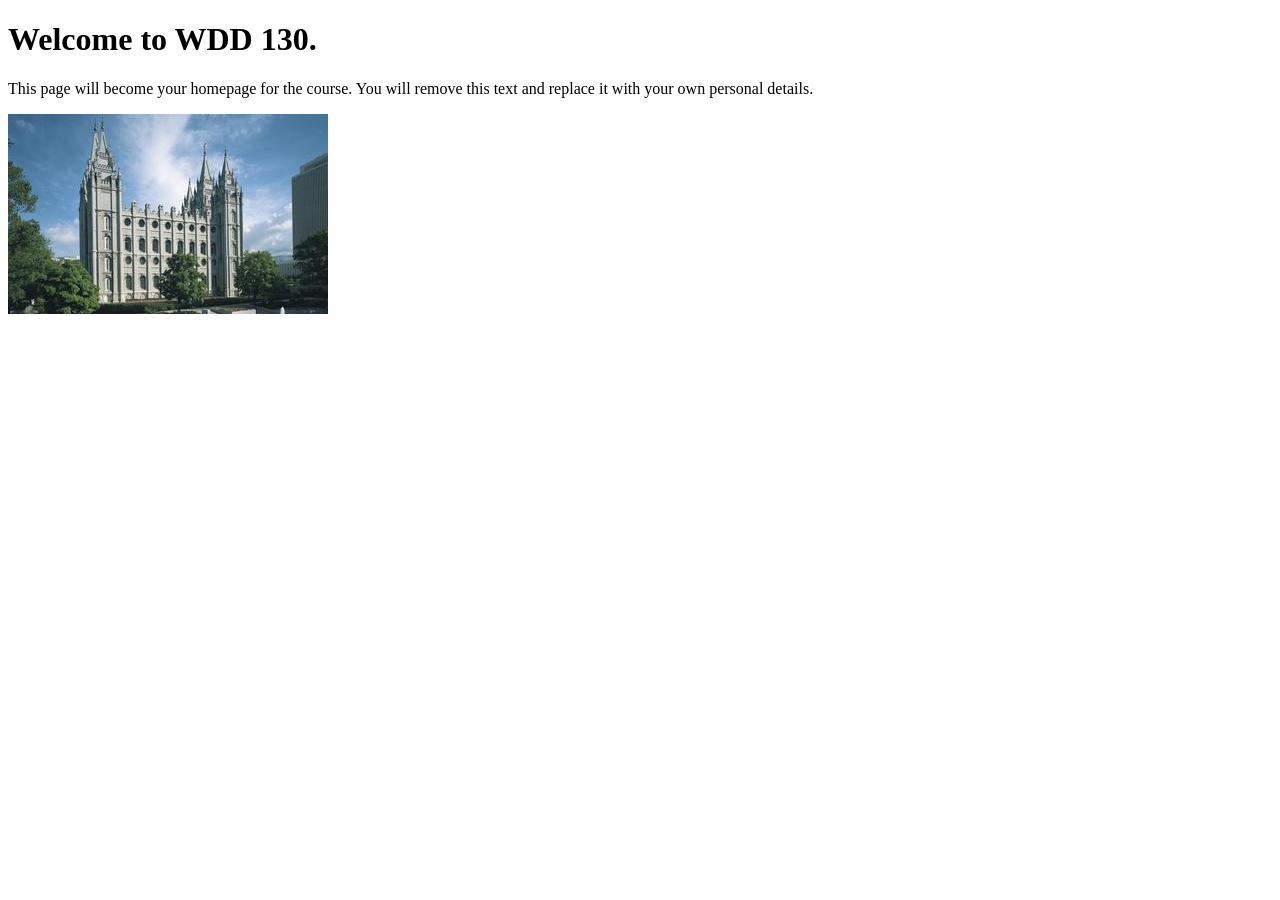
<file: index.html>
<!DOCTYPE html>
<html lang="en">
<head>
    <meta charset="UTF-8">
    <meta name="viewport" content="width=device-width, initial-scale=1.0">
    <title>WDD 130 | Personal Homepage</title>
</head>
<body>
    <h1>Welcome to WDD 130.</h1>
    <p>This page will become your homepage for the course. You will remove this text and replace it with your own personal details.</p>

    <img src="images/salt-lake-temple.jpg" alt="The Salt Lake Temple.">
</body>
</html>
</file>
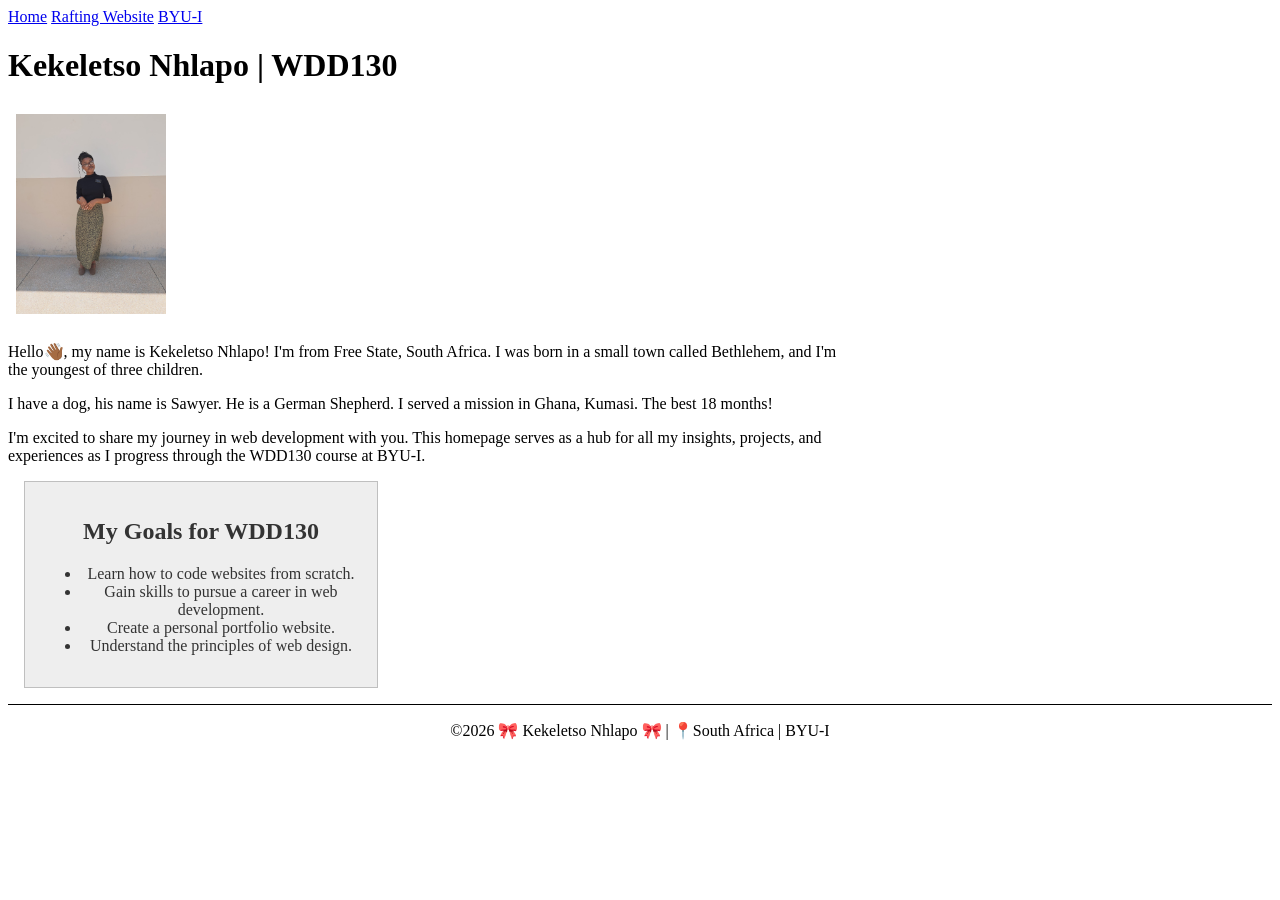
<file: wwr/wwr/index.html>
<!DOCTYPE html>
<html lang="en-US">
<head>
    <meta charset="utf-8">
    <meta name="Viewport" content="width=device-width,initial-scale=1.0">
    <title>Kekeletso Nhlapo | WDD130</title>
    <meta name="description" content="Kekeletso's BYU-I WDD130 course homepage">
    <meta name="author" content="Kekeletso Nhlapo">
    <link rel="stylesheet" href="css/styles.css">
</head>
<body>
    <header>
        <nav>
            <a href="#">Home</a>
            <a href="wwr/">Rafting Website</a>
            <a href="https://keke003.github.io/wdd130">BYU-I</a>
        </nav>
    </header>
    <main>
        <h1>Kekeletso Nhlapo | WDD130</h1>
        <img src="images/profile.jpg" alt="A picture of Kekeletso on her mission.">
        <p>Hello👋🏾, my name is Kekeletso Nhlapo! I'm from Free State, South Africa. I was born in a small town called Bethlehem, and I'm the youngest of three children.</p>
        <p>I have a dog, his name is Sawyer. He is a German Shepherd. I served a mission in Ghana, Kumasi. The best 18 months!</p>
        <p>I'm excited to share my journey in web development with you. This homepage serves as a hub for all my insights, projects, and experiences as I progress through the WDD130 course at BYU-I.</p>
    </main>
    <aside>
        <h2>My Goals for WDD130</h2>
        <ul>
            <li>Learn how to code websites from scratch.</li>
            <li>Gain skills to pursue a career in web development.</li>
            <li>Create a personal portfolio website.</li>
            <li>Understand the principles of web design.</li>
        </ul>
    </aside>
    <footer>
        <p>©2026 🎀 Kekeletso Nhlapo 🎀 | 📍South Africa | BYU-I</p>
    </footer>
</body>
</html>
</file>
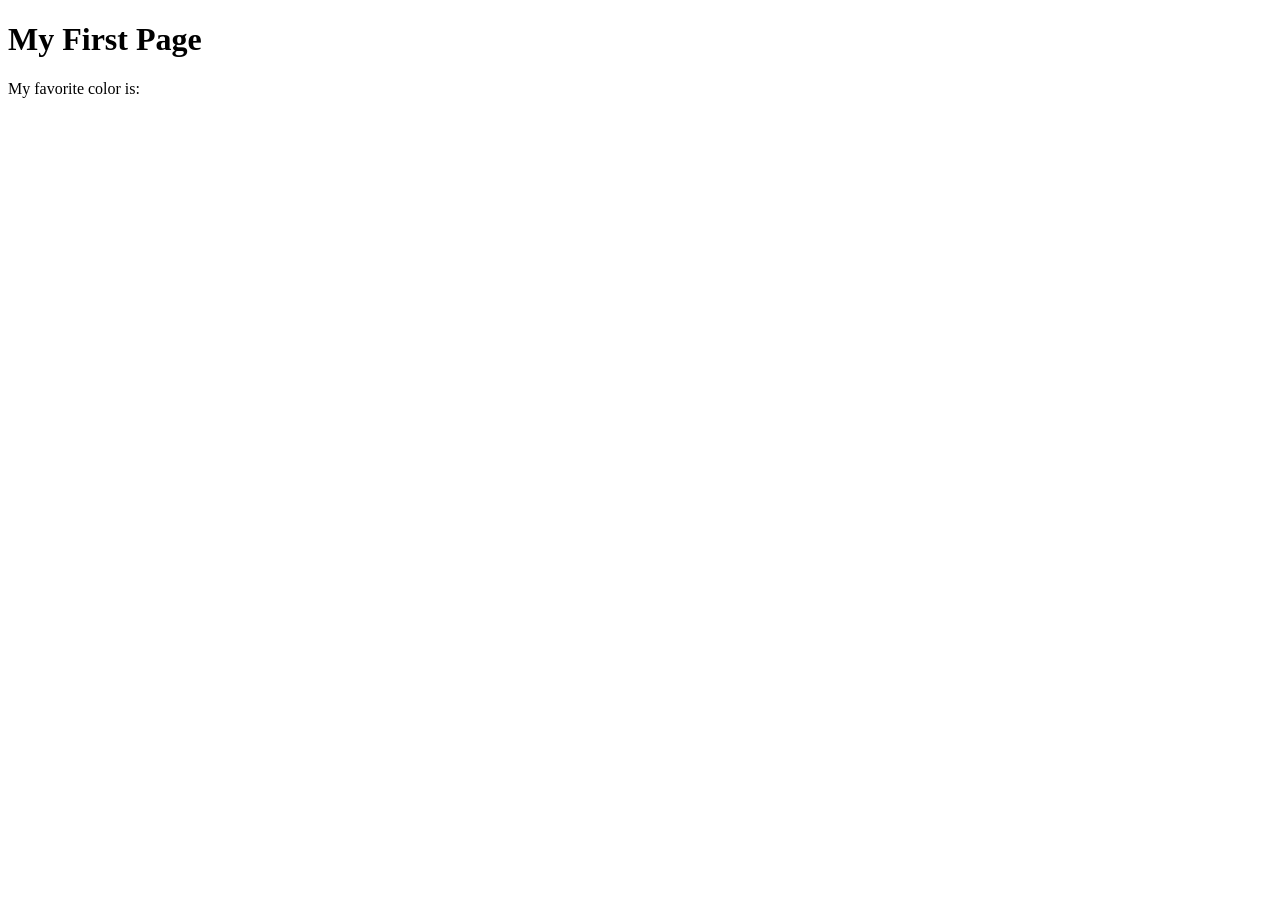
<file: week01/first-page.html>
<!DOCTYPE html>
<html lang="en">
<head>
    <meta charset="UTF-8">
    <meta name="viewport" content="width=device-width, initial-scale=1.0">
    <title>My First Page</title>
</head>
<body>
    <h1>My First Page</h1>
    <p>My favorite color is: </p>
</body>
</html>
</file>
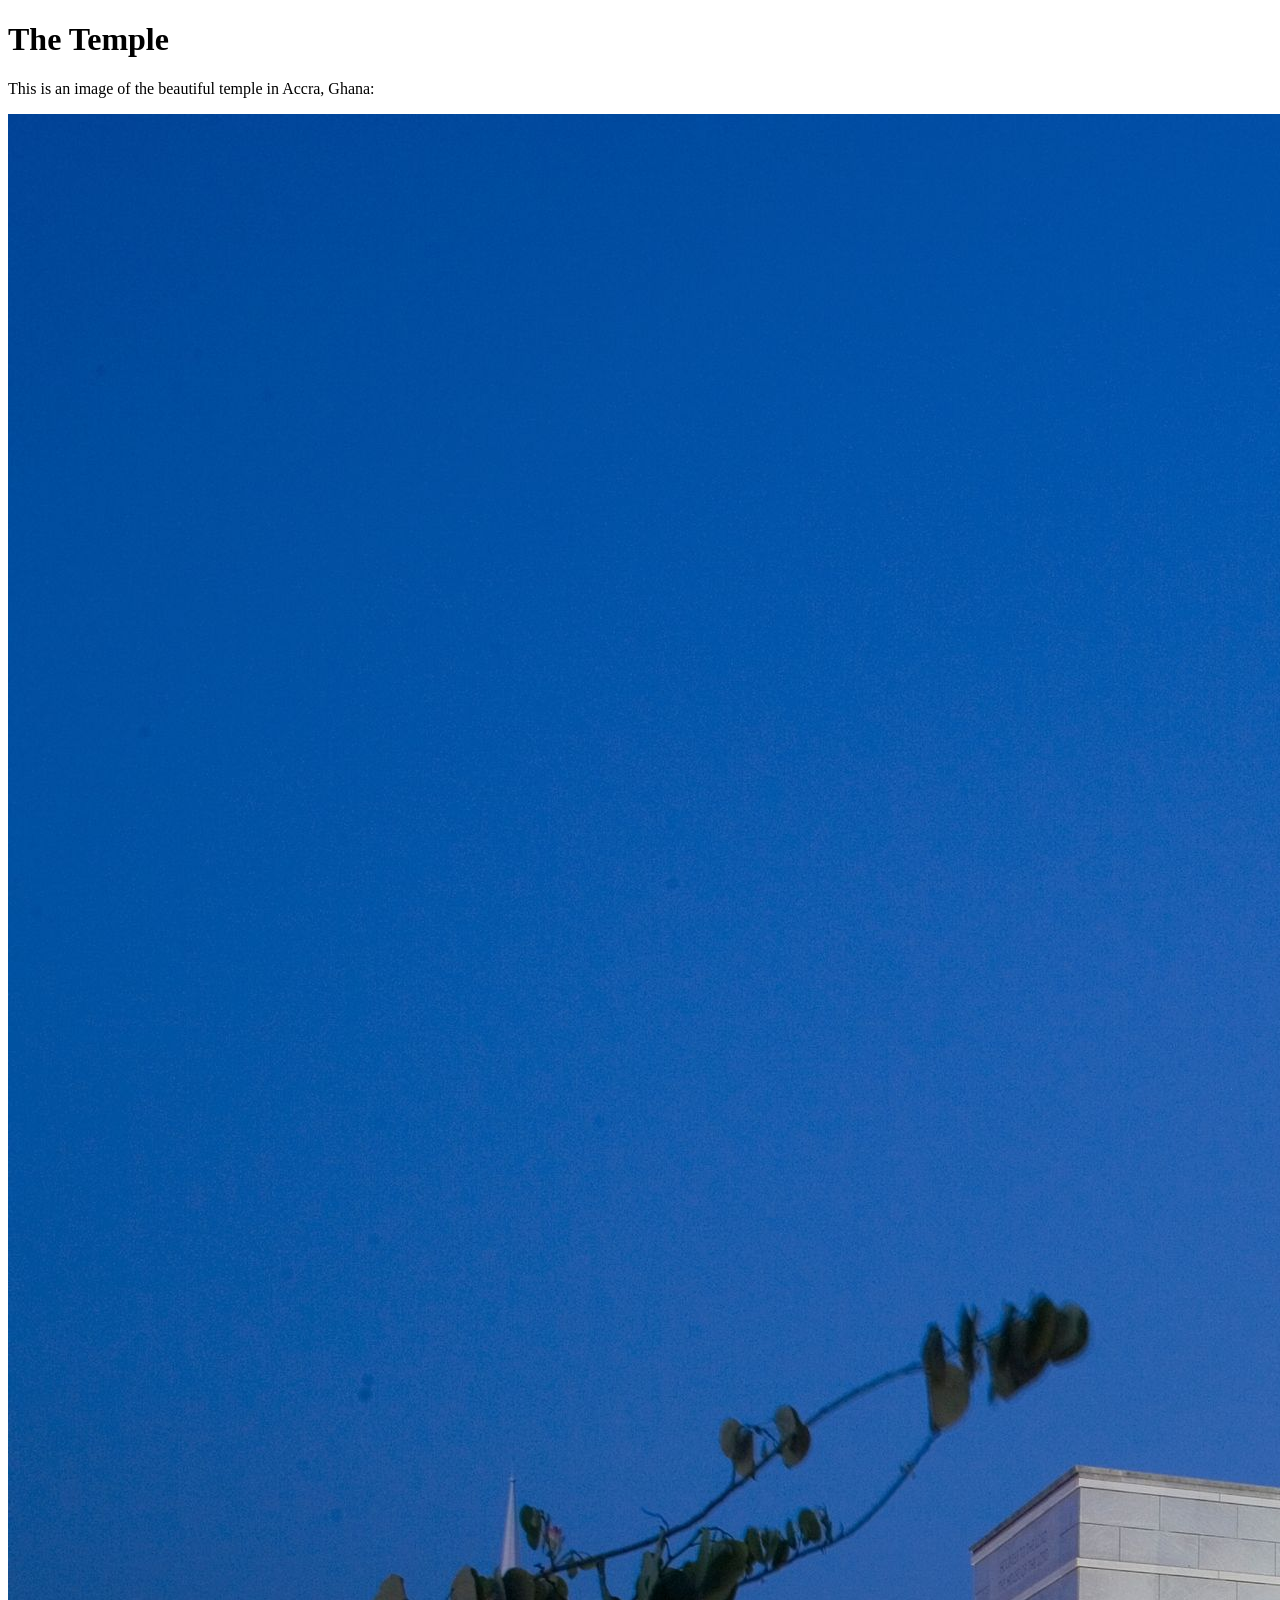
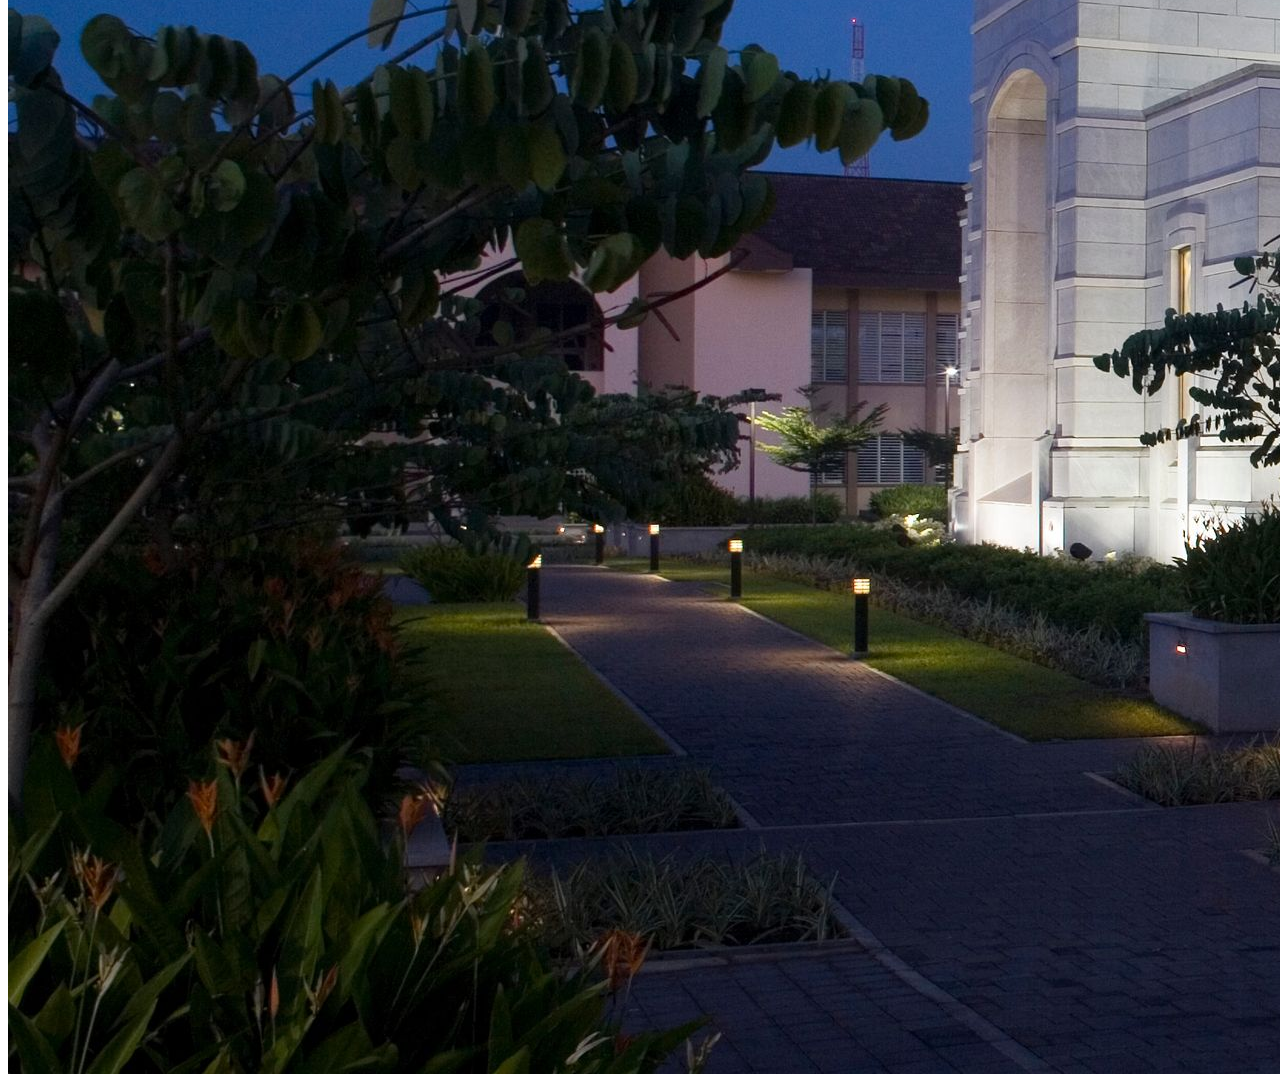
<file: week01/images.html>
<!DOCTYPE html>
<html lang="en">
<head>
    <meta charset="UTF-8">
    <meta name="viewport" content="width=device-width, initial-scale=1.0">
    <title>Temple Image</title>
</head>
<body>
    <h1>The Temple</h1>
    <p>This is an image of the beautiful temple in Accra, Ghana:</p>
    <img src="images/temple-large.jpeg" alt="The Accra Ghana Temple">
    
</body>
</html>
</file>
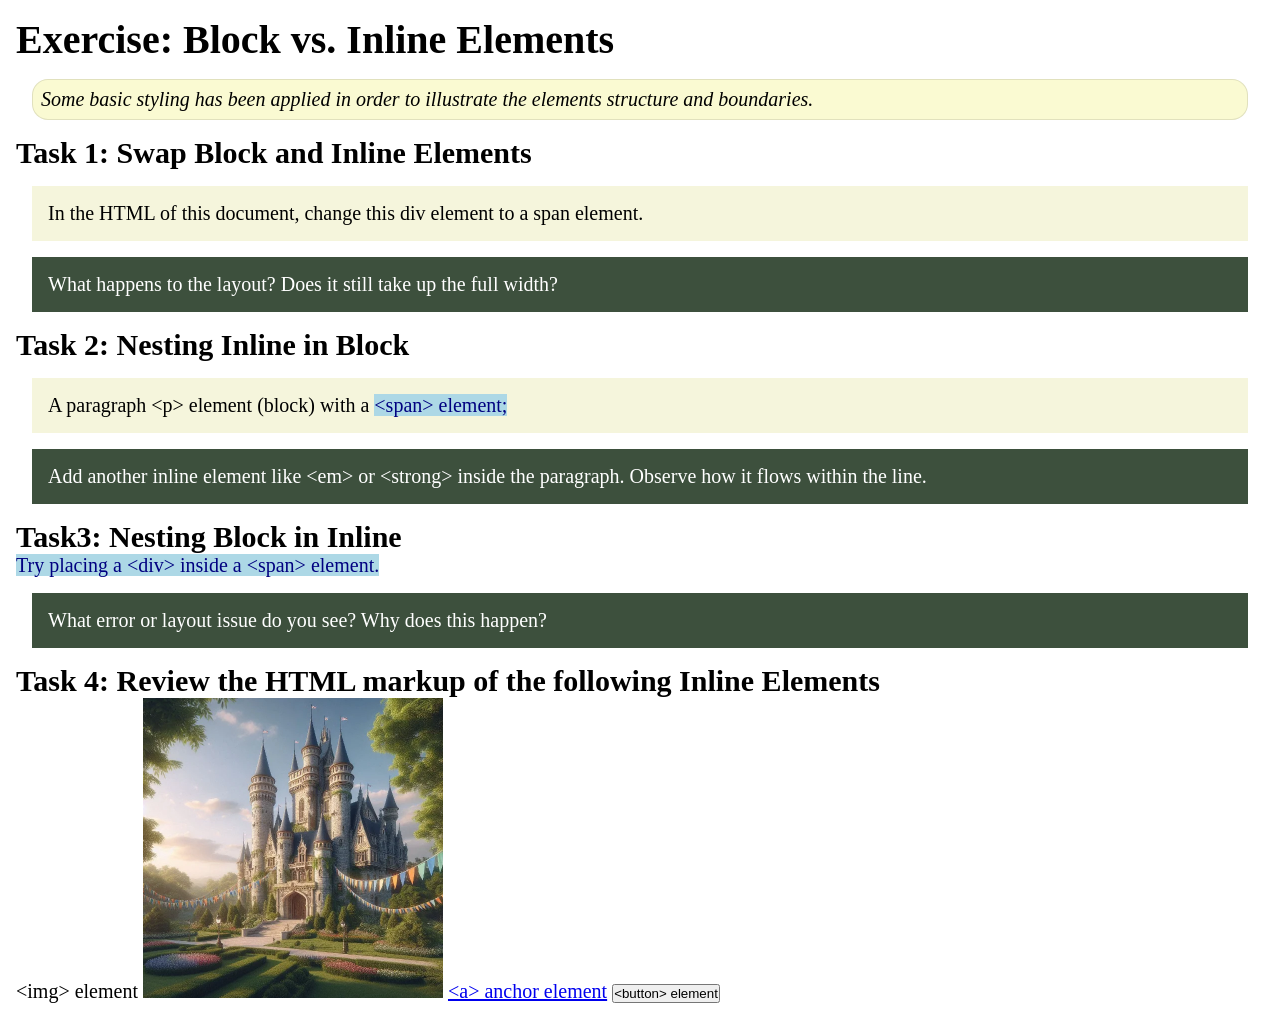
<file: week02/block-vs-inline.html>
<!DOCTYPE html>
<html lang="en">

<head>
    <meta charset="UTF-8">
    <meta name="viewport" content="width=device-width, initial-scale=1.0">
    <title>Exercise: Block vs. Inline Elements</title>
    <link rel="stylesheet" href="styles/block-vs-inline.css">
</head>

<body>
    <main>
        <h1>Exercise: Block vs. Inline Elements</h1>
        <p class="note">Some basic styling has been applied in order to illustrate the elements structure and
            boundaries.</p>

        <h2>Task 1: Swap Block and Inline Elements</h2>
        <div>In the HTML of this document, change this div element to a span element.</div>

        <p class="question">What happens to the layout? Does it still take up the full width?</p>

        <h2>Task 2: Nesting Inline in Block</h2>
        <p>A paragraph &lt;p&gt; element (block) with a <span>&lt;span&gt; element;</span></p>
        <p class="question">Add another inline element like &lt;em&gt; or &lt;strong&gt; inside the paragraph. Observe
            how it flows within the line.</p>

        <h2>Task3: Nesting Block in Inline</h2>
        <span>Try placing a &lt;div&gt; inside a &lt;span&gt; element.</span>
            <p class="question">What error or layout issue do you see? Why does this happen?</p>


            <h2>Task 4: Review the HTML markup of the following Inline Elements</h2>
        &lt;img&gt; element
        <img src="images/castle.webp" alt="placeholder image (images are inline)" width="300" height="300">
        <a href="https://churchofjesuschrist.org">&lt;a&gt; anchor element</a>
        <button type="button">&lt;button&gt; element</button>
    </main>
</body>

</html>
</file>
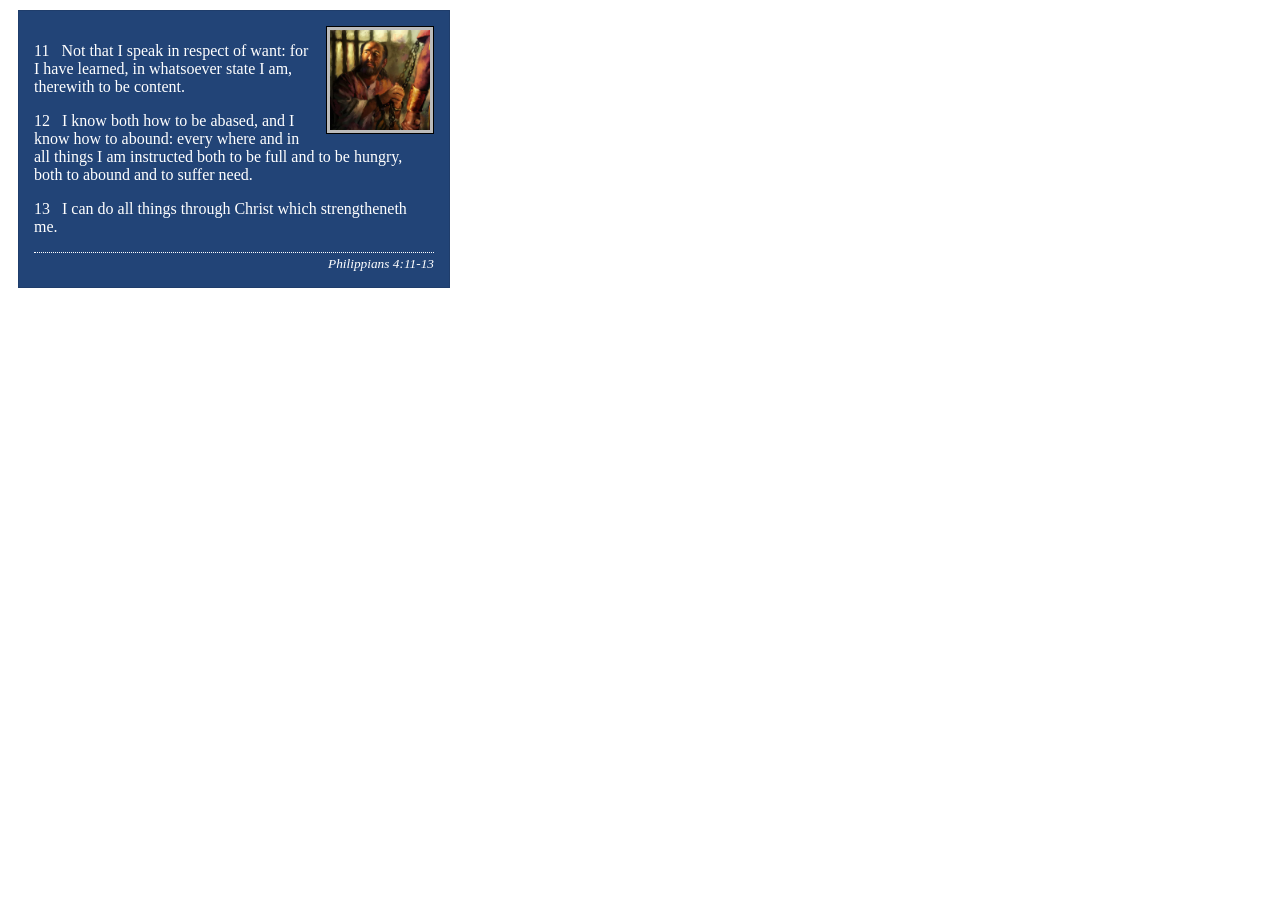
<file: week02/box-model-solution.html>
<!DOCTYPE html>
<html lang="en">
<head>
    <meta charset="UTF-8">
    <meta name="viewport" content="width=device-width, initial-scale=1.0">
    <title>Box Model Activity</title>
    <link rel="stylesheet" href="styles/box-model-solution.css">
</head>
<body>
    <main>
        <div class="callout">
            <img src="images/apostle-paul-imprisoned.webp" alt="Paul the Apostle - Imprisoned in Rome" width="200" height="200">
            <blockquote>
                <p>11 &nbsp; Not that I speak in respect of want: for I have learned, in whatsoever state I am, therewith to be content.</p>
                <p>12 &nbsp; I know both how to be abased, and I know how to abound: every where and in all things I am instructed both to be full and to be hungry, both to abound and to suffer need.</p>
                <p>13 &nbsp; I can do all things through Christ which strengtheneth me.</p>
            </blockquote>
            <cite>Philippians 4:11-13</cite>
        </div>
    </main>
</body>
</html>
</file>
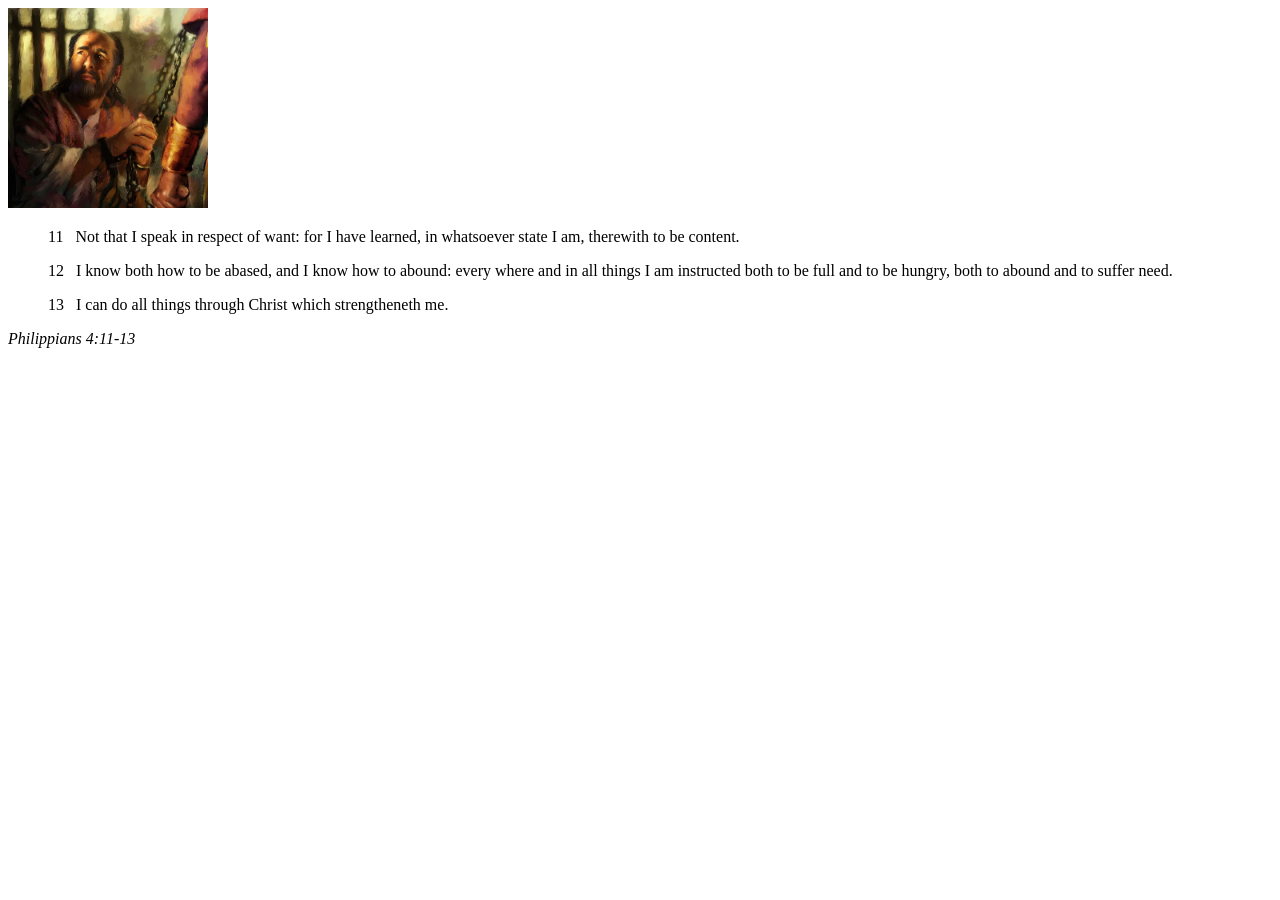
<file: week02/box-model.html>
<!DOCTYPE html>
<html lang="en">
<head>
    <meta charset="UTF-8">
    <meta name="viewport" content="width=device-width, initial-scale=1.0">
    <title>Box Model Activity</title>
</head>
<body>
    <main>
        <div class="callout">
            <img src="images/apostle-paul-imprisoned.webp" alt="Paul the Apostle - Imprisoned in Rome" width="200" height="200">
            <blockquote>
                <p>11 &nbsp; Not that I speak in respect of want: for I have learned, in whatsoever state I am, therewith to be content.</p>
                <p>12 &nbsp; I know both how to be abased, and I know how to abound: every where and in all things I am instructed both to be full and to be hungry, both to abound and to suffer need.</p>
                <p>13 &nbsp; I can do all things through Christ which strengtheneth me.</p>
            </blockquote>
            <cite>Philippians 4:11-13</cite>
        </div>
    </main>
</body>
</html>
</file>
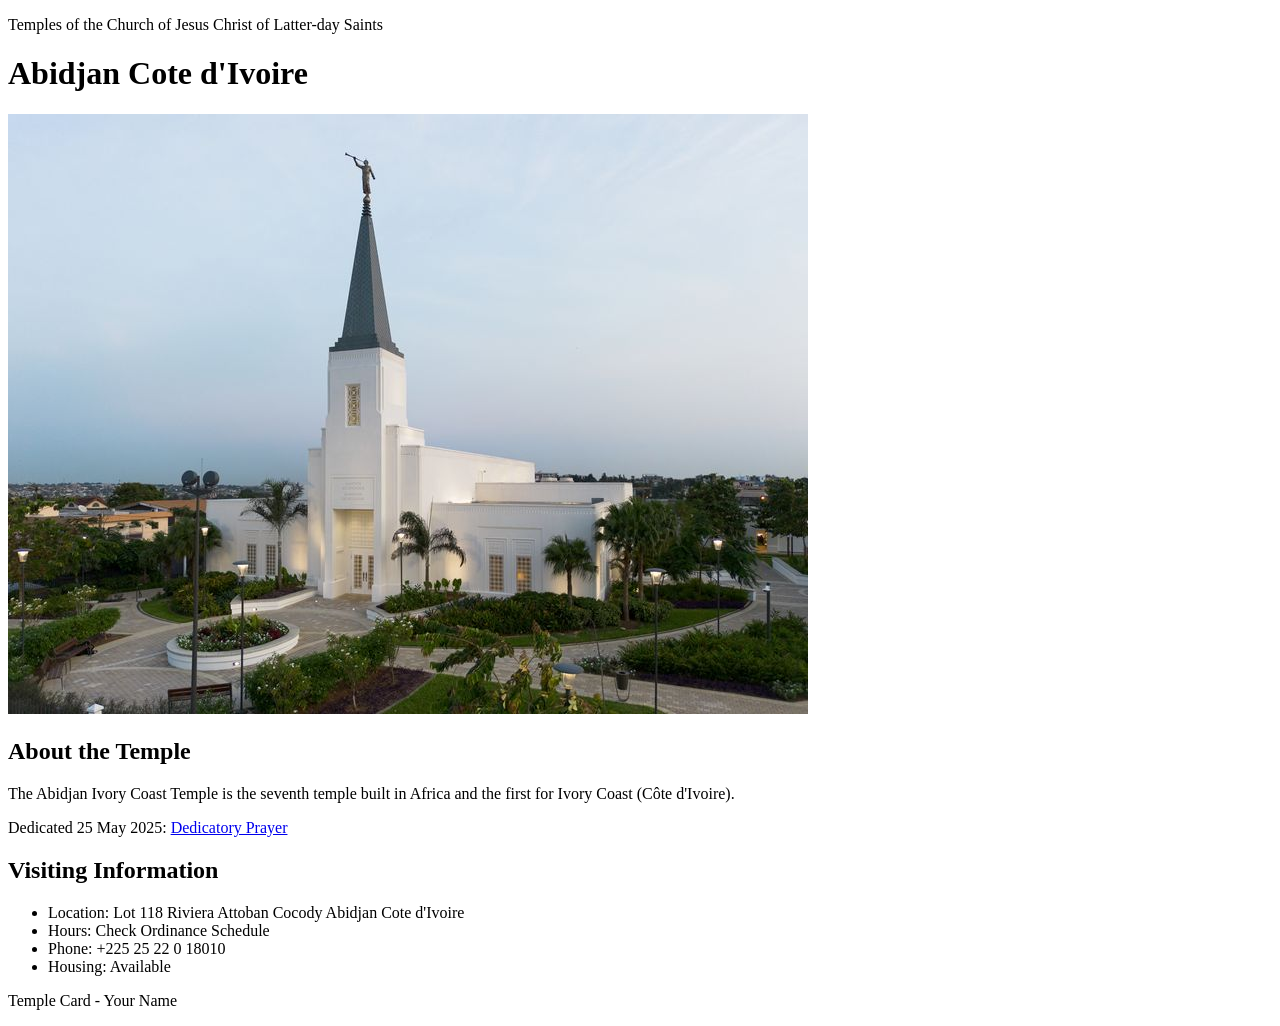
<file: week02/temple.html>
<!DOCTYPE html>
<html lang="en">

<head>
    <meta charset="UTF-8">
    <meta name="viewport" content="width=device-width, initial-scale=1.0">
    <title>Temple Card - Abidjan Cote d'Ivoire</title>
</head>

<body>
    <header>
        <p>Temples of the Church of Jesus Christ of Latter-day Saints</p>
    </header>
    <main>
        <h1>Abidjan Cote d'Ivoire</h1>
        <picture>
            <img src="images/abidjan-ivory-coast.jpeg" alt="Abidjan Cote d'Ivoire Temple">
        </picture>
        <section>
            <h2>About the Temple</h2>
            <p>The Abidjan Ivory Coast Temple is the seventh temple built in Africa and the first for Ivory Coast (Côte
                d'Ivoire).</p>
            <p>Dedicated 25 May 2025: <a
                    href="https://www.churchofjesuschrist.org/temples/dedicatory-prayer/abidjan-ivory-coast-temple/2025-05-25?lang=eng"
                    target="_blank" rel="noopener noreferrer">Dedicatory Prayer</a></p>
        </section>
        <section>
            <h2>Visiting Information</h2>
            <ul>
                <li>Location: Lot 118 Riviera Attoban Cocody Abidjan Cote d'Ivoire</li>
                <li>Hours: Check Ordinance Schedule</li>
                <li>Phone: +225 25 22 0 18010</li>
                <li>Housing: Available</li>
            </ul>
        </section>
    </main>
    <footer>
        <p>Temple Card - Your Name</p>
    </footer>
</body>

</html>
</file>
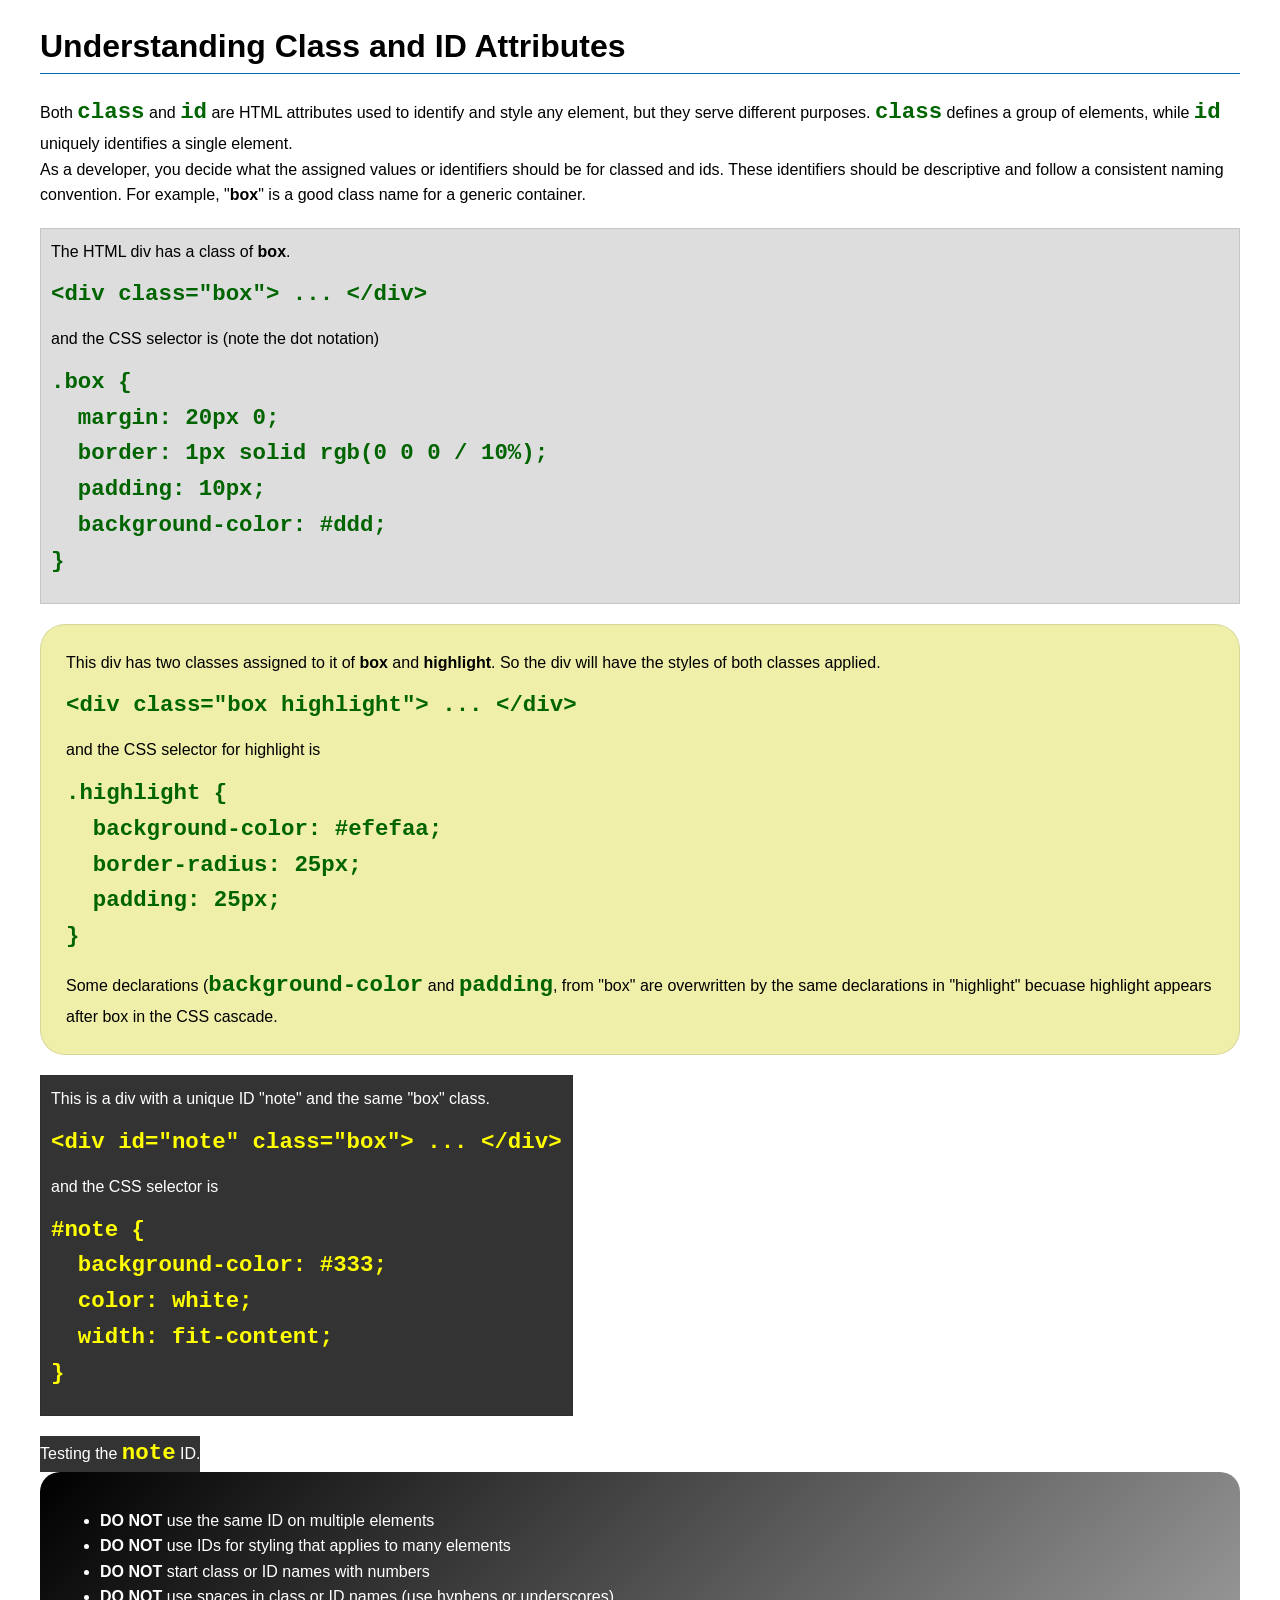
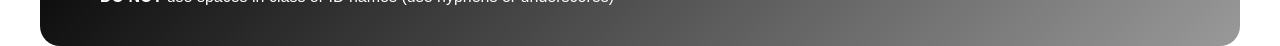
<file: week03/class-and-id.html>
<!DOCTYPE html>
<html lang="en">

<head>
    <meta charset="UTF-8">
    <meta name="viewport" content="width=device-width, initial-scale=1.0">
    <title>Class vs ID Attributes</title>
    <link rel="stylesheet" href="styles/class-and-id.css">
</head>

<body>
    <h1>Understanding Class and ID Attributes</h1>
    <p>Both <code>class</code> and <code>id</code> are HTML attributes used to identify and style any element, but they
        serve different purposes. <code>class</code> defines a group of elements, while <code>id</code> uniquely
        identifies a single element.</p>
    <p>As a developer, you decide what the assigned values or identifiers should be for classed and ids. These
        identifiers should be
        descriptive and follow a consistent naming convention. For example, "<strong>box</strong>" is a good class name
        for a generic container.</p>
    <div class="box">
        <p>The HTML div has a class of <strong>box</strong>.</p>
        <pre><code class="html">&lt;div class="box"&gt; ... &lt;/div&gt;</code></pre>
        and the CSS selector is (note the dot notation)
        <pre><code class="css">.box {
  margin: 20px 0;
  border: 1px solid rgb(0 0 0 / 10%);
  padding: 10px;
  background-color: #ddd; 
}</code></pre>
    </div>

    <div class="box highlight">
        <p>This div has two classes assigned to it of <strong>box</strong> and <strong>highlight</strong>. So the div
            will have the styles of both classes applied.</p>
        <pre><code class="html">&lt;div class="box highlight"&gt; ... &lt;/div&gt;</code></pre>
        and the CSS selector for highlight is
        <pre><code class="css">.highlight {
  background-color: #efefaa;
  border-radius: 25px;
  padding: 25px;
}</code></pre>
<p>Some declarations (<code>background-color</code> and <code>padding</code>, from "box" are overwritten by the same declarations in "highlight" becuase highlight appears after box in the CSS cascade.</p>
    </div>

    <div id="note" class="box">
        <p>This is a div with a unique ID "note" and the same "box" class.</p>
        <pre><code class="html">&lt;div id="note" class="box"&gt; ... &lt;/div&gt;</code></pre>
        and the CSS selector is
        <pre><code class="css">#note {
  background-color: #333;
  color: white;
  width: fit-content;
}</code></pre>
    </div>

    <div id="note">
        <p>Testing the <code>note</code> ID.</p>
    </div>

    <section id="best-practice">
        <ul>
            <li><strong>DO NOT</strong> use the same ID on multiple elements</li>
            <li><strong>DO NOT</strong> use IDs for styling that applies to many elements</li>
            <li><strong>DO NOT</strong> start class or ID names with numbers</li>
            <li><strong>DO NOT</strong> use spaces in class or ID names (use hyphens or underscores)</li>
        </ul>
    </section>




</body>

</html>
</file>
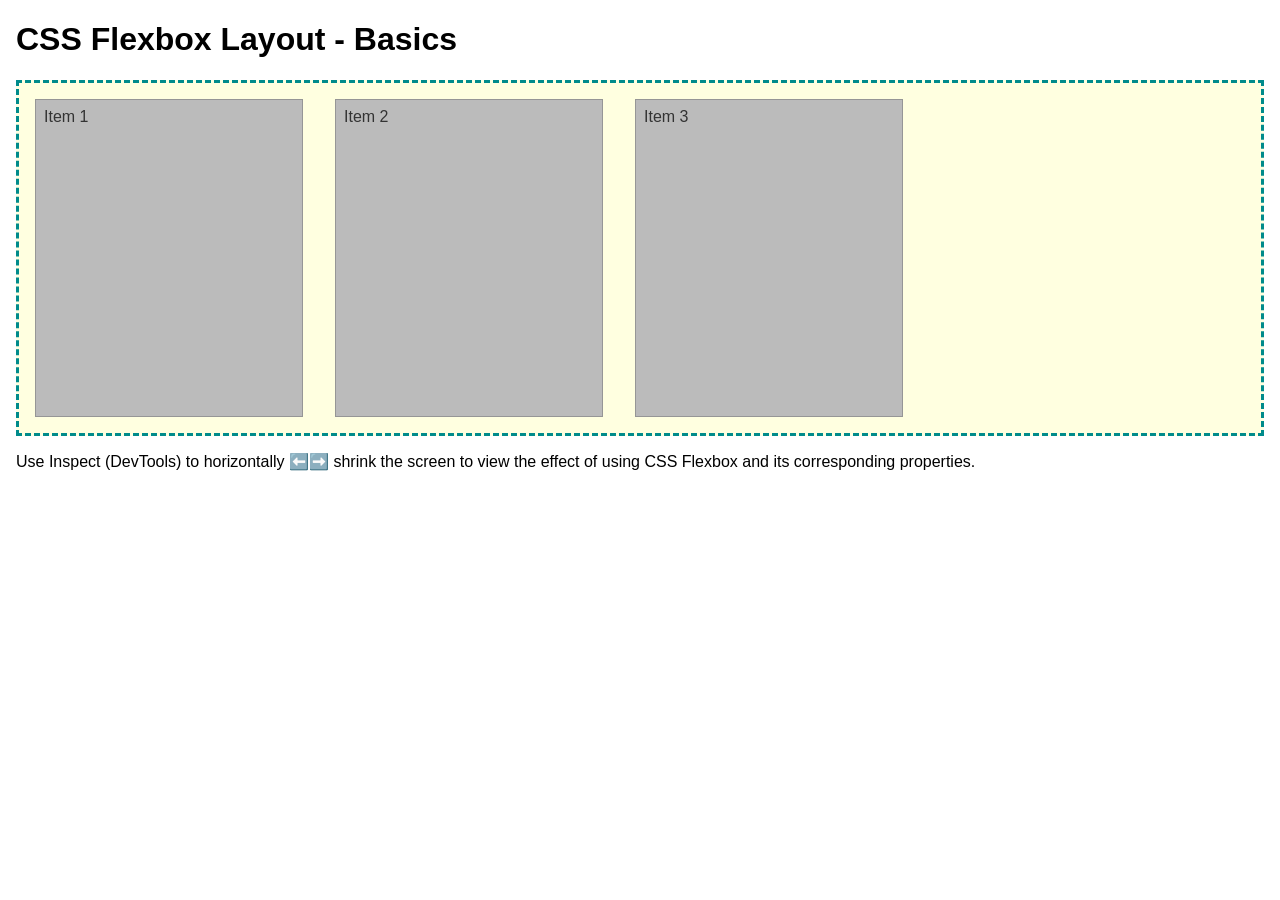
<file: week04/flexbox-layout.html>
<!DOCTYPE html>
<html lang="en">
<head>
    <meta charset="UTF-8">
    <meta name="viewport" content="width=device-width, initial-scale=1.0">
    <title>CSS Flexbox Layout - Basics</title>
    <link rel="stylesheet" href="styles/flexbox.css">
</head>
<body>
    <main>
        <h1>CSS Flexbox Layout - Basics</h1>
        <div class="flex-container">
            <div class="flex-item item1">Item 1</div>
            <div class="flex-item item2">Item 2</div>
            <div class="flex-item item3">Item 3</div>
        </div>
        <p>Use Inspect (DevTools) to horizontally ⬅️➡️ shrink the screen to view the effect of using CSS Flexbox and its corresponding properties.</p>
    </main>
</body>
</html>
</file>
<file: wwr/wwr/css/styles.css>
main{
    max-width: 840px;
}
aside{
    width: 20rem;
    margin: 1rem;
    border: 1px solid rgb(0 0 0 / 0.2); /* light gray border */
    padding: 1rem;
    background-color: #eee;
    color: #333;
    text-align: center;
}
aside img{
    width: 200px;
    height: auto;
}
main img{
    width: 150px;
    height: auto;
    margin: 0.5rem;
}
p{
    padding: 0;
}
footer{
    margin-top: 15px;
    border-top: 1px solid #000;
    text-align: center;
}
</file>
<file: week02/styles/block-vs-inline.css>
* {
    margin: 0;
    padding: 0;
}

body {
    font-size: 20px;
    margin: 1rem;
}

p,
div {
    background-color: beige;
    margin: 1rem;
    padding: 1rem;
}

span {
    color: navy;
    background-color: lightblue;
}

code {
    margin: 0;
    padding: 0;
    color: green;
    font-size: 1.2rem;
}

.note {
    font-style: italic;
    background-color: lightgoldenrodyellow;
    border-radius: 1rem;
    border: 1px solid rgb(0 0 0 / 10%);
    margin: 1rem;
    padding: .5rem;
}

.question {
    background-color: #3d503d;
    color: #fff;
}
</file>
<file: week02/styles/box-model-solution.css>
.callout {
    max-width: 400px;
    margin: 10px;
    border: 1px solid rgba(0, 0, 0, .1);
    padding: 15px;
    background-color: #247;
    color: #fff;
}

.callout img {
    float: right;
    margin: 0 0 10px 15px;
    border: 1px solid #000;
    padding: 3px;
    background-color: #bbb;
    width: 100px;
    height: auto;

}

blockquote {
    margin: 0;
}

cite {
    display: block;
    border-top: 1px dotted #fff;
    padding-top: 3px;
    text-align: right;
    font-size: smaller;
}
</file>
<file: week03/styles/class-and-id.css>
body {
    font-family: Arial, sans-serif;
    line-height: 1.6;
    margin: 0;
    padding: 0 40px;
}

h1 {
    border-bottom: 1px solid rgb(0 110 182);
    padding-bottom: 0;
}



p {
    margin: 0;
}

code {
    color: darkgreen;
    font-weight: 700;
    font-size: 1.4rem;
}

/* Class examples - can be reused */

.box {
    margin: 20px 0;
    border: 1px solid rgb(0 0 0 / 10%);
    padding: 10px;
    background-color: #ddd; /* this is shorthand for #dddddd */
}

.highlight {
    background-color: #efefaa;
    border-radius: 25px;
    padding: 25px;
}

/* ID examples - should be unique */

#note {
    background-color: #333;
    color: white;
    width: fit-content;
}

#note code {
    color: yellow;
}

#best-practice {
    background: linear-gradient(135deg, #000 0%, #999 100%);
    color: white;
    border-radius: 20px;
    padding: 20px
}
</file>
<file: week04/styles/flexbox.css>
body {
    font-family: Helvetica, Arial, sans-serif;
    margin: 1rem;
}

.flex-container {
    border: 3px dashed darkcyan;
    background-color: lightyellow;
    display: flex;
    flex-wrap: wrap;
}

.flex-item {
    width: 250px;
    margin: 1rem;
    border: 1px solid rgb(0 0 0 / 20%);
    padding: 0.5rem;
    background-color: #bbb;
    color: #333;
}

.item1 {
    min-height: 100px;
}

.item2 {
    min-height: 200px;
}

.item3 {
    min-height: 300px;
}
</file>
